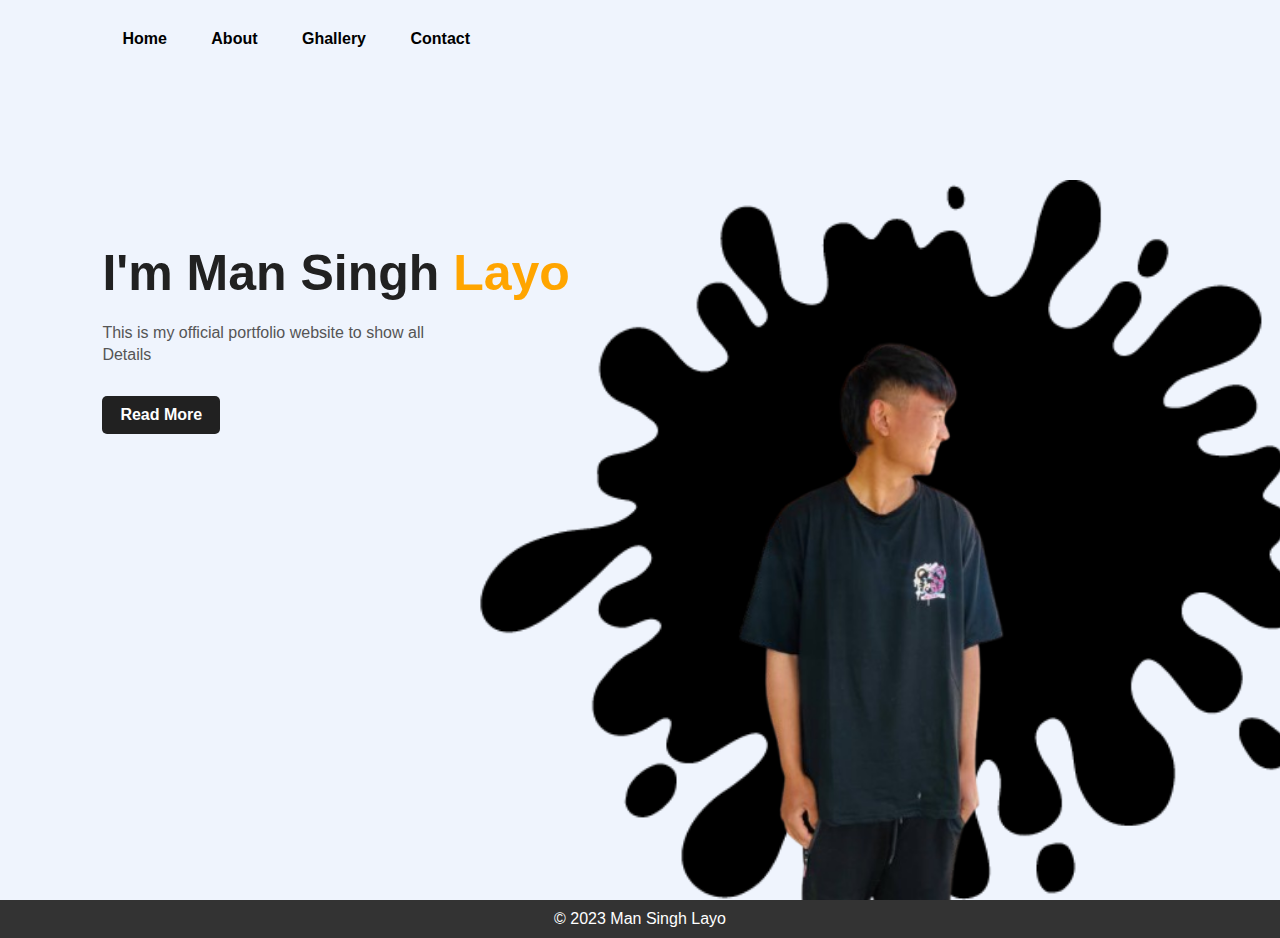
<file: index.html>
<!DOCTYPE html>
<html lang="en">
<head>
    <meta charset="UTF-8">
    <meta name="viewport" content="width=device-width, initial-scale=1.0">
    <title>Man Singh Layo</title>
    <link rel = "stylesheet" href="Style.css">
</head>
<body>
    <div class="hero">
        <nav>
            <ul>
                <li><a href="index.html">Home</a></li>
                <li><a href="About_Me.html">About </a></li>
                <li><a href="gallery.html">Ghallery</a></li>
                <li><a href="Contact.html">Contact</a></li>
            </ul>
        </nav>
        <div class="detail">
            <h1>I'm Man Singh <span>Layo</span></h1>
            <p>This is my official portfolio website to show all
                <br>Details
            </p>
            <a href="About_Me.html">Read More</a>
        </div>
        <div class="image">
            <img src="Photo/Shape.png" Class="Shape">
            <img src="Photo/Main2-removebg-preview.png" Class="Main">
        </div>
    </div>
    <footer>
        <p>&copy; 2023 Man Singh Layo</p>
    </footer>
</body>
</html>
</file>
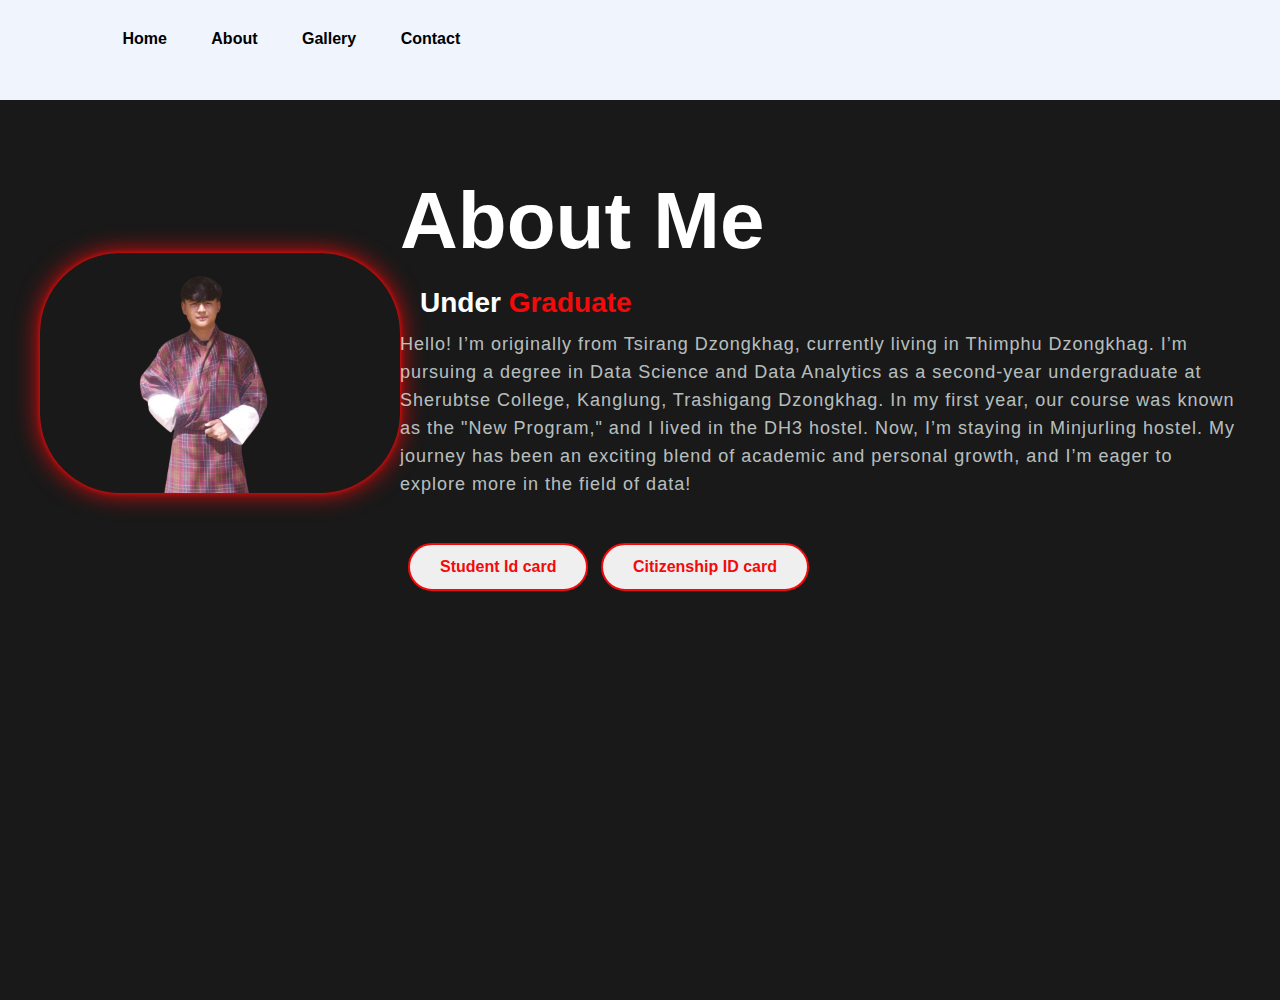
<file: About_Me.html>
<!DOCTYPE html>
<html lang="en">
<head>
    <meta charset="UTF-8">
    <meta name="viewport" content="width=device-width, initial-scale=1.0">
    <title>About</title>
    <link rel="stylesheet" href="About.css">

</head>
<body>
    <header>
        <div class="hero">
            <nav>
                <ul>
                    <li><a href="index.html">Home</a></li>
                    <li><a href="About_Me.html">About </a></li>
                    <li><a href="gallery.html">Gallery</a></li>
                    <li><a href="Contact.html">Contact</a></li>
                </ul>
            </nav>
        </div>
    </header>
    <section class="about">
        <div class="main">
            <img src="Photo/ID.png" class="photo">
            <div class="about-text">
                <h1>About Me</h1>
                <h5>Under<span>
                    Graduate
                </span></h5>
                <p>
                    Hello! I’m originally from Tsirang Dzongkhag, currently living in Thimphu Dzongkhag. I’m pursuing a degree in Data Science and Data Analytics as a second-year undergraduate at Sherubtse College, Kanglung, Trashigang Dzongkhag. In my first year, our course was known as the "New Program," and I lived in the DH3 hostel. Now, I’m staying in Minjurling hostel. My journey has been an exciting blend of academic and personal growth, and I’m eager to explore more in the field of data!
                </p>
                <a href="Student.html"><button type="button" class="cv">Student Id card</button></a>
                <a href="CID.html"><button type="button" class="cv">Citizenship ID card</button></a>
                
            </div>
        </div>
    </section>
</body>
</html>
</file>
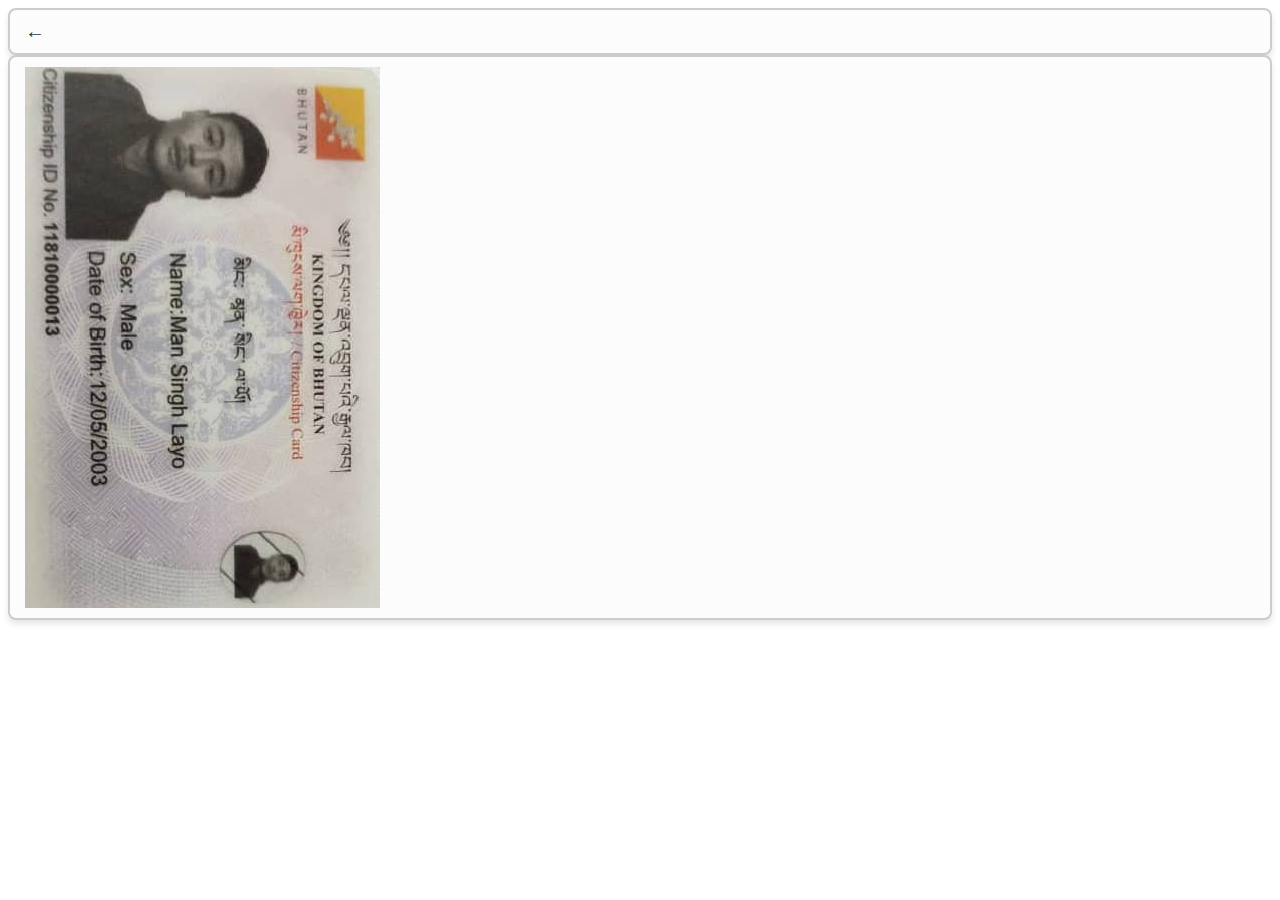
<file: CID.html>
<!DOCTYPE html>
<html lang="en">
<head>
    <meta charset="UTF-8">
    <meta name="viewport" content="width=device-width, initial-scale=1.0">
    <title>Student ID Card</title>
    <link rel="stylesheet" href="go_back.css">
</head>
<body>
    <header>
        <div class="go-back-container">
            <a href="javascript:history.back()" class="go-back-button">
              <span class="arrow">←</span> 
    </header>
    <img src="Photo/CID.jpg" alt="Photo 1">
</body>
</html>
</file>
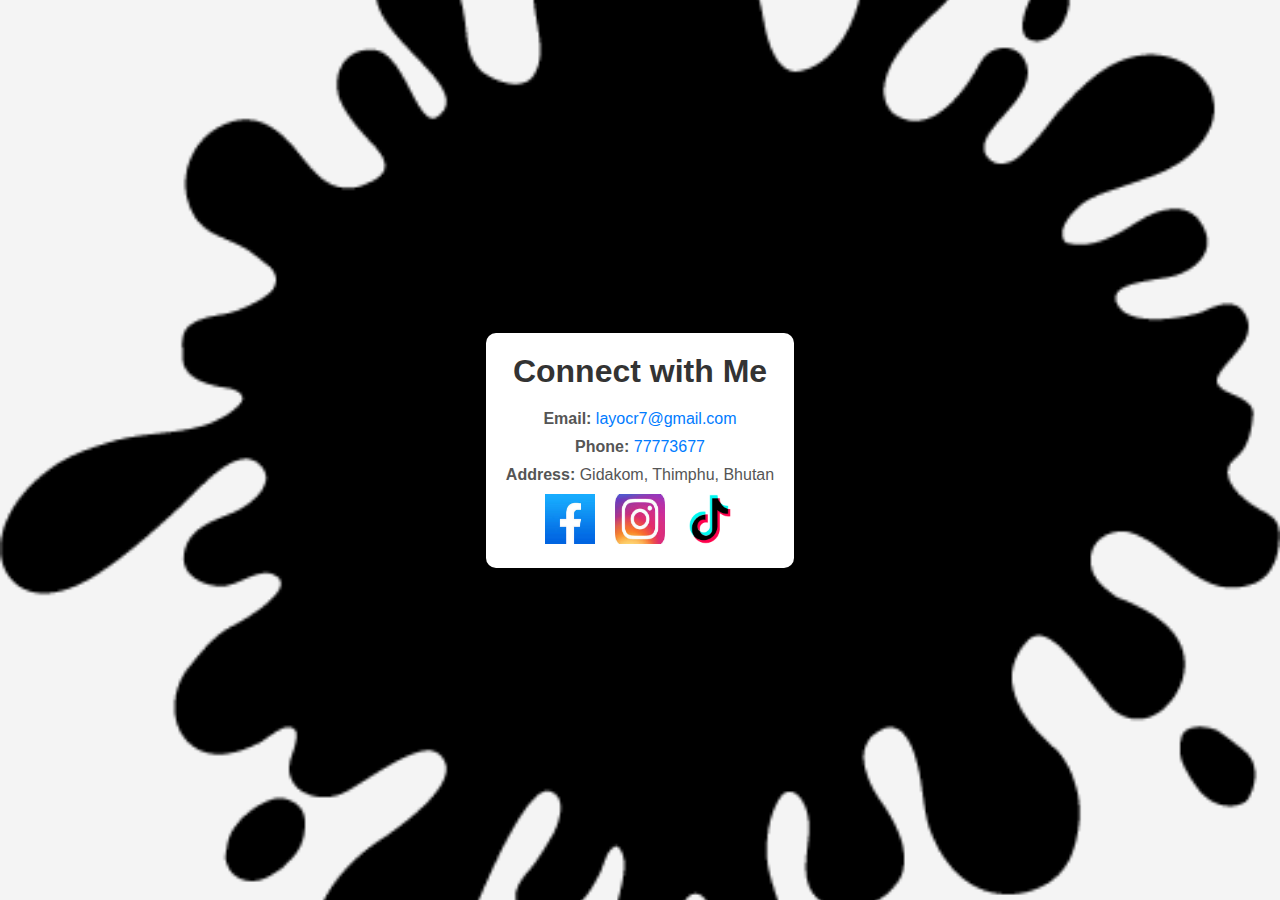
<file: Contact.html>
<!DOCTYPE html>
<html lang="en">
<head>
  <meta charset="UTF-8">
  <meta name="viewport" content="width=device-width, initial-scale=1.0">
  <title>Contact Details</title>
  <link rel="stylesheet" href="Contact.css">
</head>
<body>


  <div class="container">

    <h1>Connect with Me</h1>
    
    <!-- Contact Information Section -->
    <div class="contact-details">
        <p><strong>Email:</strong> <a href="mailto:layocr7@gmail.com">layocr7@gmail.com</a></p>
        <p><strong>Phone:</strong> <a href="tel:77773677">77773677</a></p>
        <p><strong>Address:</strong> Gidakom, Thimphu, Bhutan</p>
      </div>

    <div class="social-icons">
      <a href="https://www.facebook.com/profile.php?id=100073123127285&mibextid=ZbWKwL" target="_blank" id="facebook">
        <img src="Photo/Fb.jpeg" alt="Facebook">
      </a>
      <a href="https://www.instagram.com/its_ber_to_jr_10/profilecard/?igsh=MTNndTZkNDNjZzM4cQ==" target="_blank" id="instagram">
        <img src="Photo/Insta.jpeg" alt="Instagram">
      </a>
      <a href="https://www.tiktok.com/@bertojr6?_r=1&_d=egj8j6fhhjea58&sec_uid=MS4wLjABAAAADCElpLTOVHqcqwqG1LFNBx0MJDUokSfjpdEy46FhGY-58tfuJPv8NhDf3qxOjiMb&share_author_id=7013018238083236869&sharer_language=en&source=h5_m&u_code=dl083kb43h3g80&timestamp=1732383161&user_id=7013018238083236869&sec_user_id=MS4wLjABAAAADCElpLTOVHqcqwqG1LFNBx0MJDUokSfjpdEy46FhGY-58tfuJPv8NhDf3qxOjiMb&utm_source=copy&utm_campaign=client_share&utm_medium=android&share_iid=7439068286584964880&share_link_id=5e014e8c-3b06-42fe-ac95-2ac0868c7f94&share_app_id=1233&ugbiz_name=ACCOUNT&social_share_type=5&enable_checksum=1" target="_blank" id="tiktok">
        <img src="Photo/Tiktok.png" alt="TikTok">
      </a>
    </div>
  </div>
  <script src="Contact.js"></script>
</body>
</html>
</file>
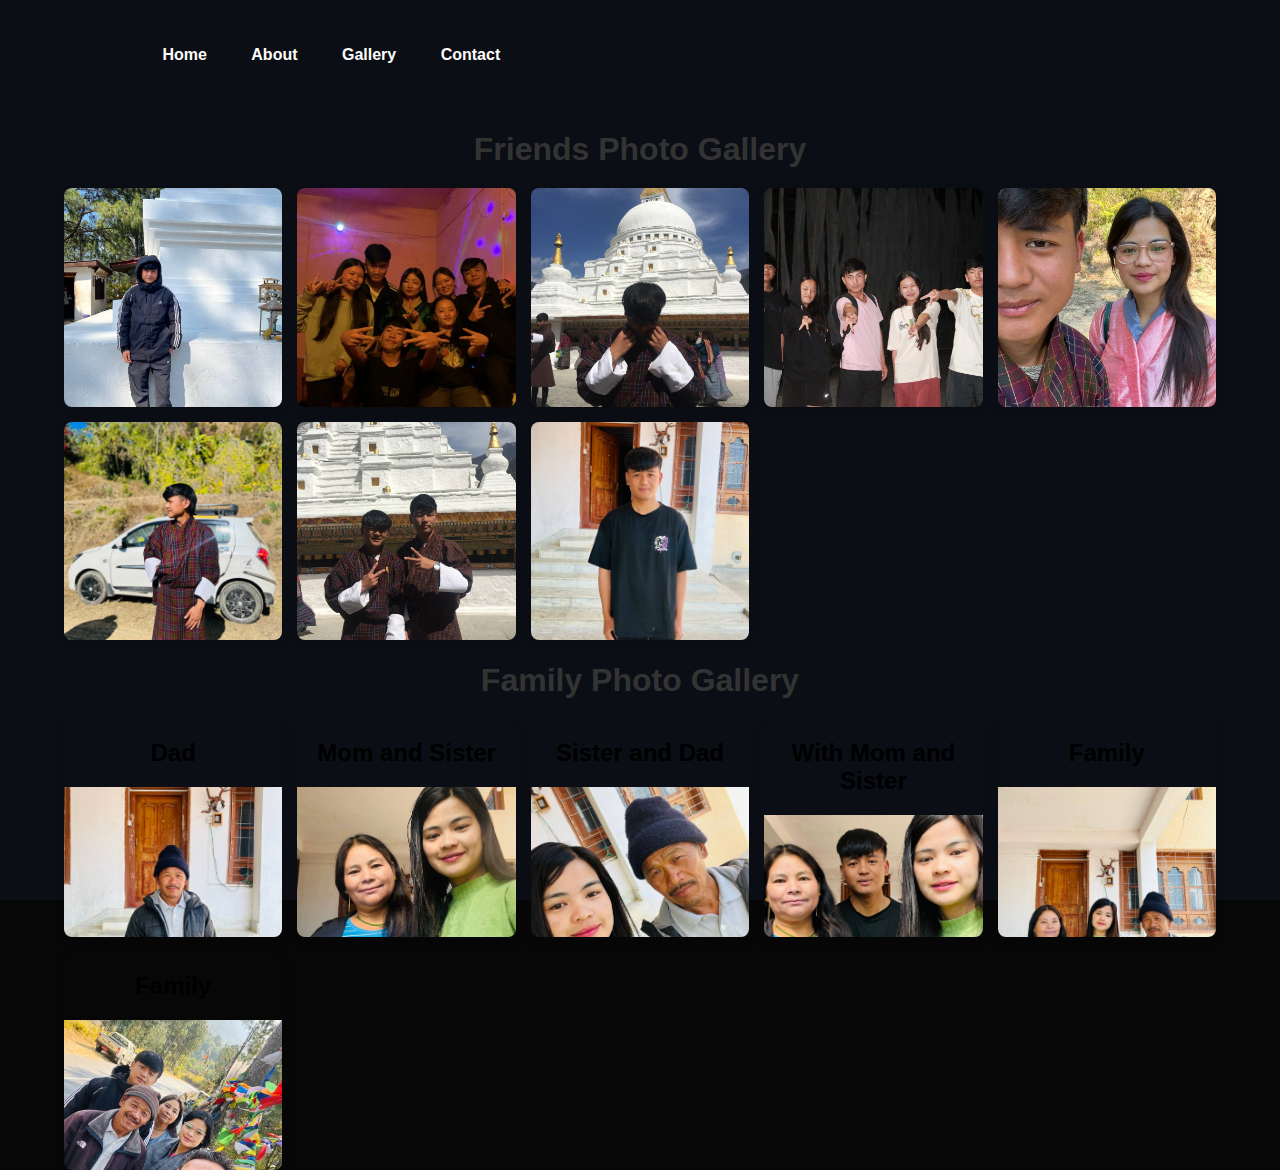
<file: gallery.html>
<!DOCTYPE html>
<html lang="en">
<head>
  <meta charset="UTF-8">
  <meta name="viewport" content="width=device-width, initial-scale=1.0">
  <title>Photo Gallery</title>
  <link rel="stylesheet" href="gallery.css">
</head>
<body>

    <div class="hero">
        <nav>
            <ul>
                <li><a href="index.html">Home</a></li>
                <li><a href="About_Me.html">About </a></li>
                <li><a href="gallery.html">Gallery</a></li>
                <li><a href="Contact.html">Contact</a></li>
            </ul>
        </nav>

  <div class="gallery-container">
    <h1>Friends Photo Gallery</h1>
    <div class="gallery-grid">
      <div class="gallery-item">
        <img src="Photo/P1.jpg" alt="Photo 1">
      </div>
      <div class="gallery-item">
        <img src="Photo/P2.jpg" alt="Photo 2">
      </div>
      <div class="gallery-item">
        <img src="Photo/P7.jpg" alt="Photo 3">
      </div>
      <div class="gallery-item">
        <img src="Photo/P4.jpg" alt="Photo 4">
      </div>
      <div class="gallery-item">
        <img src="Photo/P3.jpg" alt="Photo 5">
      </div>
      <div class="gallery-item">
        <img src="Photo/p6.jpg" alt="Photo 6">
      </div>
      <div class="gallery-item">
        <img src="Photo/P5.jpg" alt="Photo 7">
      </div>
      <div class="gallery-item">
        <img src="Photo/Pic 8.jpg" alt="Photo 8">
      </div>
    </div>
  </div>

  <div class="gallery-container">
    <h1>Family Photo Gallery</h1>
    <div class="gallery-grid">
      <div class="gallery-item">
        <h2 class="photo-topic">Dad</h2>
        <img src="FamPhoto/Dad.jpg" alt="Nature Photo">
      </div>
      <div class="gallery-item">
        <h2 class="photo-topic">Mom and Sister</h2>
        <img src="FamPhoto/mom and sis.jpg" alt="Cityscape Photo">
      </div>
      <div class="gallery-item">
        <h2 class="photo-topic">Sister and Dad</h2>
        <img src="FamPhoto/dad and sister.jpg" alt="Beach Photo">
      </div>
      <div class="gallery-item">
        <h2 class="photo-topic">With Mom and Sister</h2>
        <img src="FamPhoto/With mom and sis.jpg" alt="Mountain Photo">
      </div>
      <div class="gallery-item">
        <h2 class="photo-topic">Family</h2>
        <img src="FamPhoto/Fam.jpg" alt="Desert Photo">
      </div>
      <div class="gallery-item">
        <h2 class="photo-topic">Family</h2>
        <img src="FamPhoto/Fam2.jpg" alt="Forest Photo">
      </div>
    </div>
  </div>
</body>
</html>
</file>
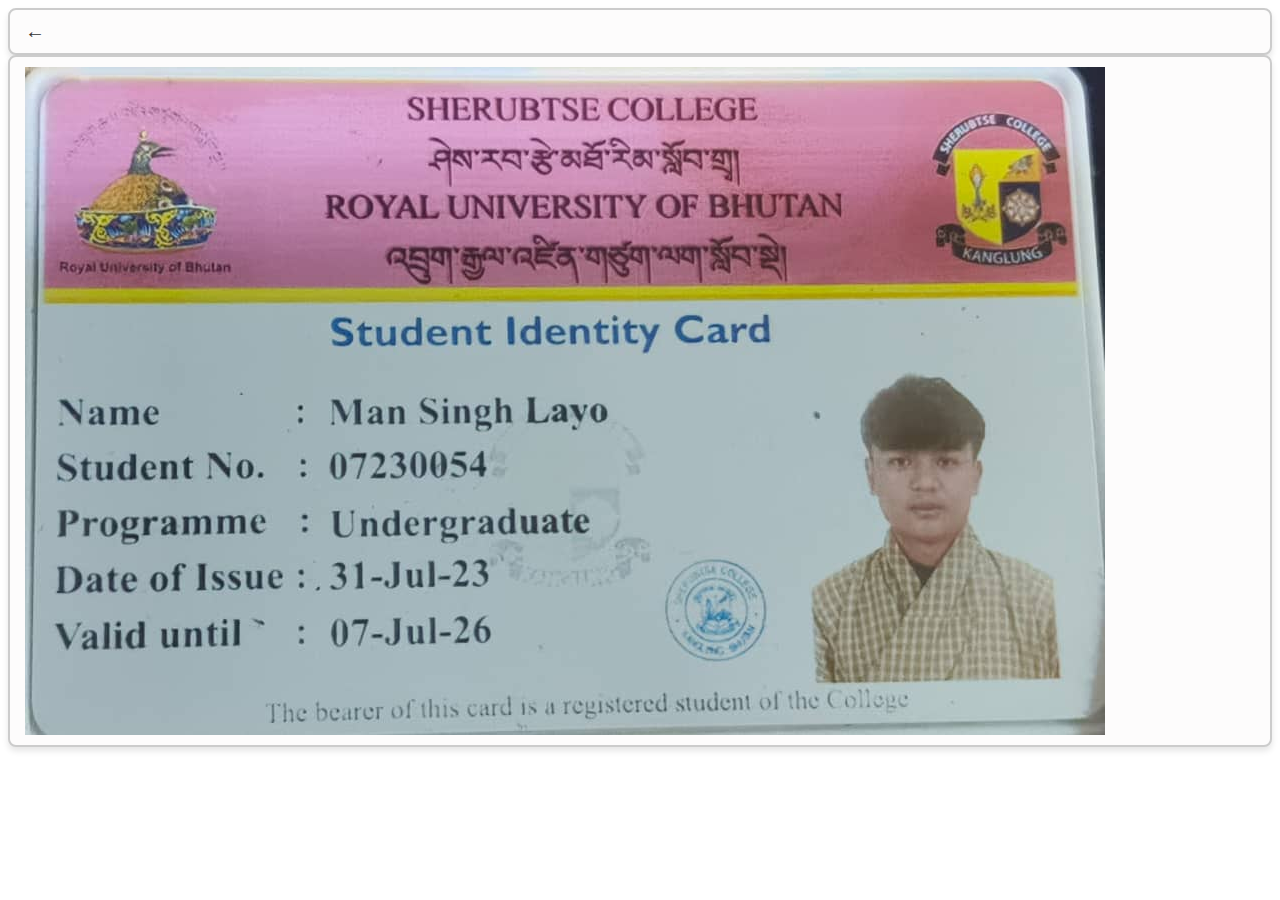
<file: Student.html>
<!DOCTYPE html>
<html lang="en">
<head>
    <meta charset="UTF-8">
    <meta name="viewport" content="width=device-width, initial-scale=1.0">
    <title>Student ID Card</title>
    <link rel="stylesheet" href="go_back.css">
</head>
<body>
    <header>
        <div class="go-back-container">
            <a href="javascript:history.back()" class="go-back-button">
              <span class="arrow">←</span> 
    </header>
    <img src="Photo/STD_ID_CARD.jpg" alt="Photo 1">
</body>
</html>
</file>
<file: Style.css>
* {
    margin: 0;
    padding: 0;
    font-family: 'Poppins', sans-serif;
    box-sizing: border-box;
    text-decoration: none;
    border: none;
    outline: none;
}


.hero {
    position:relative;
    width: 100%;
    height: 100vh;
    background: #eff4fd;
}

nav {
    display: flex;
    width: 84%;
    margin: auto;
    padding: 20px 0;
    align-items: center;
    justify-content: space-between;
}

nav ul li{
    display: inline-block;
    list-style: none;
    margin: 10px 20px;

}

nav ul li a{
    text-decoration: none;
    color: #000;
    font-weight: bold;
}

nav ul li a:hover{
    color:red;
}


.detail{
margin-left: 8%;
margin-top: 13%;
}

.detail h1{
    font-size: 50px;
    color:#212121;
    margin-bottom: 20px;
}

span{
    color: orange;
}

.detail p{
color: #555;
line-height: 22px;
}

.detail a{
    background: #212121;
    padding: 10px 18px;
    text-decoration: none;
    font-weight: bold;
    color:#fff;
    display: inline-block;
    margin: 30px 0;
    border-radius: 5px;
}

.image{
    width: 45%;
    height: 80%;
    position: absolute;
    bottom: 0;
    right: 100px;
}

.image img{
    height: 100%;
    position: absolute;
    left: 50%;
    bottom: 0;
    transform: translateX(-50%);
    transition: bottom 1%, left 1%;
}

.image:hover .Shape{
    bottom: 40px;
}

.image:hover .Main{
    left: 45%;
}

footer {
    text-align: center;
    padding: 10px 0;
    background: #333;
    color: #fff;
}
</file>
<file: About.css>
*{
    padding: 0;
    margin: 0;
    box-sizing: border-box;
    font-family: 'Poppins',sans-serif;
}

.hero {
    position:relative;
    width: 100%;
    height: 100px;
    background: #eff4fd;
}
nav {
    display: flex;
    width: 84%;
    margin: auto;
    padding: 20px 0;
    align-items: center;
    justify-content: space-between;
}

nav ul li{
    display: inline-block;
    list-style: none;
    margin: 10px 20px;

}

nav ul li a{
    text-decoration: none;
    color: #000;
    font-weight: bold;
}

nav ul li a:hover{
    color:red;
}

.about{
    min-height: 100vh;
    width: 100%;
    padding: 75px 0px;
    background-color: #191919;
}

.photo{
    border: 2px solud #f30a0a;
    box-shadow: 0 0 5px #f30a0a, 
                0 0 25px #f30a0a;
    height: auto;
    width: 30%;
    border-radius: 5em;
    transition: 0.5s ease;
    margin-bottom: 20px;
}

.photo:hover{
    background: #f30a0a;
    color: white;
    border: 2px solid #f30a0a;
    box-shadow: 0 0 5px #f30a0a,
                0 0 25px #f30a0a;
    cursor: pointer;
    transform: scale(1.1);
}

.main{
    width: 1200px;
    max-width: 95%;
    margin: 0 auto;
    display: flex;
    align-items: center;
    justify-content: space-around;
}

.about-text h1{
    color: white;
    font-size: 80px;
    text-transform: capitalize;
    margin-bottom: 20px;
}

.about-text h5{
    color: white;
    font-size: 28px;
    text-transform: 25px;
    margin-bottom: 0.4em;
    margin-left: 20px;
}

span{
    color: #f30a0a;
}

.about-text p{
    color: rgba(225, 236, 236, 0.8);
    letter-spacing: 1px;
    line-height: 28px;
    font-size: 18px;
    margin-bottom: 45px;
}

button{
    color: #f30a0a;
    font-size: 16px;
    text-decoration: none;
    border: 2px solid #f30a0a;
    font-weight: bold;
    padding: 13px 30px;
    border-radius: 30px;
    transition: .4s ease;
}

button:hover{
    background: #f30a0a;
    color: white;
    border: 2px solid #f30a0a;
    box-shadow: 0 0 5px #f30a0a,
                0 0 25px #f30a0a;
    cursor: pointer;
    transform: scale(1.1);
}

.cv{
    margin-left: 0.5em;
}
</file>
<file: go_back.css>
/* Go Back Button */
.go-back-button {
    display: flex;
    align-items: center;
    text-decoration: none;
    color: #333;
    font-size: 18px;
    font-weight: bold;
    background: #fdfcfc;
    padding: 10px 15px;
    border: 2px solid #ccc;
    border-radius: 8px;
    transition: all 0.3s ease;
    box-shadow: 0 4px 6px rgba(0, 0, 0, 0.1);
  }
  
  .go-back-button:hover {
    background-color: #007bff;
    color: white;
    border-color: #007bff;
    transform: scale(1.05);
  }
  
  /* Arrow Styling */
  .arrow {
    margin-right: 10px;
    font-size: 20px;
  }
</file>
<file: Contact.css>
* {
    margin: 0;
    padding: 0;
    font-family: 'Poppins', sans-serif;
    box-sizing: border-box;
    text-decoration: none;
    border: none;
    outline: none;
}


body {
    font-family: Arial, sans-serif;
    background-color: #f4f4f4;
    background-image: url('Photo/Shape.png'); /* Replace with your image file */
    background-size: cover; /* Ensures the image covers the entire screen */
    background-position: center; /* Centers the image */
    background-repeat: no-repeat;
    margin: 0;
    padding: 0;
    display: flex;
    justify-content: center;
    align-items: center;
    height: 100vh;
  }
  
  
  .container {
    text-align: center;
    background: #fff;
    padding: 20px;
    border-radius: 10px;
    box-shadow: 0 4px 10px rgba(0, 0, 0, 0.1);
  }
  
  h1 {
    color: #333;
    margin-bottom: 20px;
  }
  
  .social-icons {
    display: flex;
    justify-content: center;
    gap: 20px;
  }
  
  .social-icons a {
    text-decoration: none;
    transition: transform 0.3s ease;
  }
  
  .social-icons a:hover {
    transform: scale(1.1);
  }
  
  .social-icons img {
    width: 50px;
    height: 50px;
  }
  
  /* Contact Details Styling */
.contact-details p {
    margin: 10px 0;
    font-size: 16px;
    color: #555;
  }
  
  .contact-details a {
    color: #007BFF;
    text-decoration: none;
  }
  
  .contact-details a:hover {
    text-decoration: underline;
  }
</file>
<file: gallery.css>
.hero {
    position:relative;
    width: 100%;
    height: 100vh;
    background: #0b0e14;
    
}

nav {
    display: flex;
    width: 84%;
    margin: auto;
    padding: 20px 0;
    align-items: center;
    justify-content: space-between;
}

nav ul li{
    display: inline-block;
    list-style: none;
    margin: 10px 20px;

}

nav ul li a{
    text-decoration: none;
    color: #fefcfc;
    font-weight: bold;
}

nav ul li a:hover{
    color:red;
}

/* General Body Styling */
body {
    font-family: Arial, sans-serif;
    margin: 0;
    padding: 0;
    background-color: #070707;
    display: flex;
    justify-content: center;
    align-items: center;
    min-height: 100vh;
  }
  
  /* Gallery Container */
  .gallery-container {
    max-width: 1200px;
    width: 90%;
    margin: 20px auto;
    text-align: center;
  }
  
  .gallery-container h1 {
    margin-bottom: 20px;
    font-size: 2em;
    color: #333;
  }
  
  /* Gallery Grid */
  .gallery-grid {
    display: grid;
    grid-template-columns: repeat(auto-fit, minmax(200px, 1fr));
    gap: 15px;
  }
  
  /* Base Gallery Item */
  .gallery-item {
    position: relative;
    overflow: hidden;
    border-radius: 8px;
    box-shadow: 0 4px 8px rgba(0, 0, 0, 0.1);
    width: 100%;
    aspect-ratio: 1; /* Ensures items are squares */
  }
  
  .gallery-item img {
    width: 100%;
    height: 100%;
    object-fit: cover;
    transition: transform 0.3s ease;
  }
  
  /* Hover Effect */
  .gallery-item img:hover {
    transform: scale(1.1);
  }
  
  /* Circle Shape */
  .gallery-item.circle {
    border-radius: 50%;
  }
  
  /* Oval Shape */
  .gallery-item.oval {
    border-radius: 50% / 30%;
  }
  
  /* Hexagon Shape */
  .gallery-item.hexagon img {
    clip-path: polygon(
      50% 0%,
      100% 25%,
      100% 75%,
      50% 100%,
      0% 75%,
      0% 25%
    );
  }
  
  /* Custom Shape */
  .gallery-item.custom-shape img {
    clip-path: polygon(
      50% 0%,
      90% 25%,
      80% 100%,
      20% 100%,
      10% 25%
    );
  }
</file>
